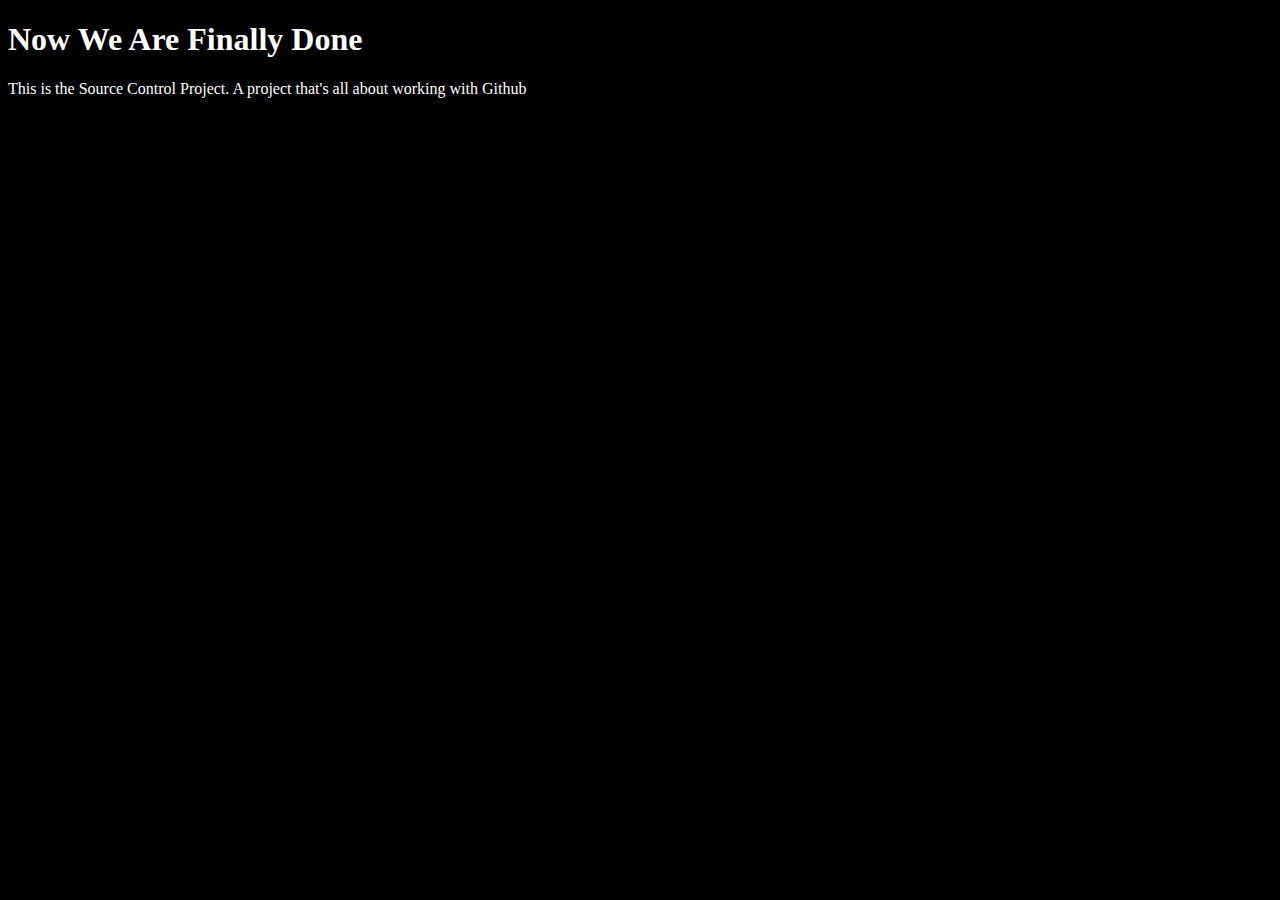
<file: index.html>
<!DOCTYPE html>
<html>
<head>
	<meta charset="UTF-8">
	<link rel="stylesheet" type="text/css" href="main.css">
	<title>Test of Tests</title>
</head>
<body>

	<h1>Now We Are Finally Done</h1>
	<p>This is the Source Control Project. A project that's all about working with Github</p>

</body>
</html>
</file>
<file: main.css>
body {
	background-color: black;
}

h1, p {
	color: white;
}
</file>
